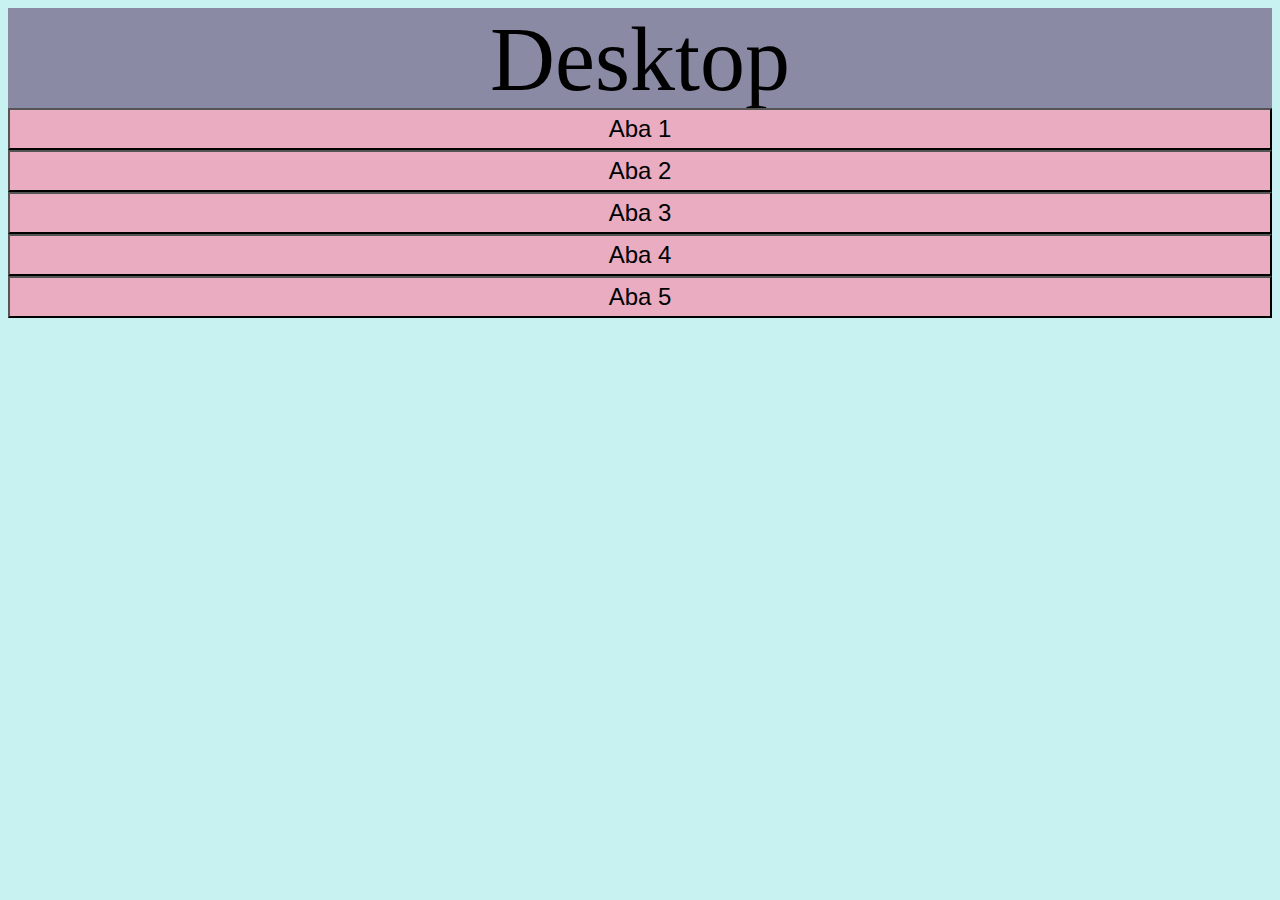
<file: index.html>
<!DOCTYPE html>
<html lang="en">
<head>
    <meta charset="UTF-8">
    <meta name="viewport" content="width=device-width, initial-scale=1.0">
    <title>Polar</title>
    <script src="./script/script.js"></script>
    <link rel="stylesheet" href="./estilo/base.css">
    <script src="./script/estruturas.js"></script>
</head>
<body>
    <header class="barra">
        <span class="mobile">Mobile</span>
        <span class="tablet">Tablet</span>
        <span class="desktop">Desktop</span>

    </header>

    <section class="conteudo">
       <div class="botoes">
        <button id="aba1" class="btn" onclick="abrir(1)"> Aba 1 </button>
        <button id="aba2" class="btn" onclick="abrir(2)"> Aba 2 </button>
        <button id="aba3" class="btn" onclick="abrir(3)"> Aba 3 </button>
        <button id="aba4" class="btn" onclick="abrir(4)"> Aba 4 </button>
        <button id="aba5" class="btn" onclick="abrir(5)"> Aba 5 </button>
       </div>
    
       <div class="abas">
        <div id="a1" class="aba1">
            <span id="h"></span>
        </div>
        <div id="a2" class="aba2">
            contar de: <input type="number" id="inicio">
            até: <input type="number" id="fim"><br>
            <button onclick="iniciarContagem()">Contar</button><br>
            <span id="valor"></span>
        </div>
        <div id="a3" class="aba3">
            <h3>Alarme</h3>
            <input type="number" id="hd" max="23" min="0" class="desp">:
            <input type="number" id="md" max="59" min="0" class="desp">:
            <input type="number" id="sd" max="59" min="0" class="desp">:
            <br><br>
            <button onclick="ligar_alarme()">Ligar Alarme</button>

        </div>
        <div id="a4" class="aba4">
            <div class="minha_fila"><span id="fila">Não tem fila</span></div>
            <div class="operacoes_fila">
                <button onclick="criarFila()">Criar fila</button><br>
                <button onclick="removerFila()">Remover fila</button><br>
                <div class="adicionar_fila">
                    Nome:<input type="text" id="nome"><button onclick="inserirElementoFila()">Inserir na fila</button>
                </div>
            </div>
        </div>
        <div id="a5" class="aba5">Estou na Aba 5</div>
       </div>
       
    </section>

</body>
</html>
</file>
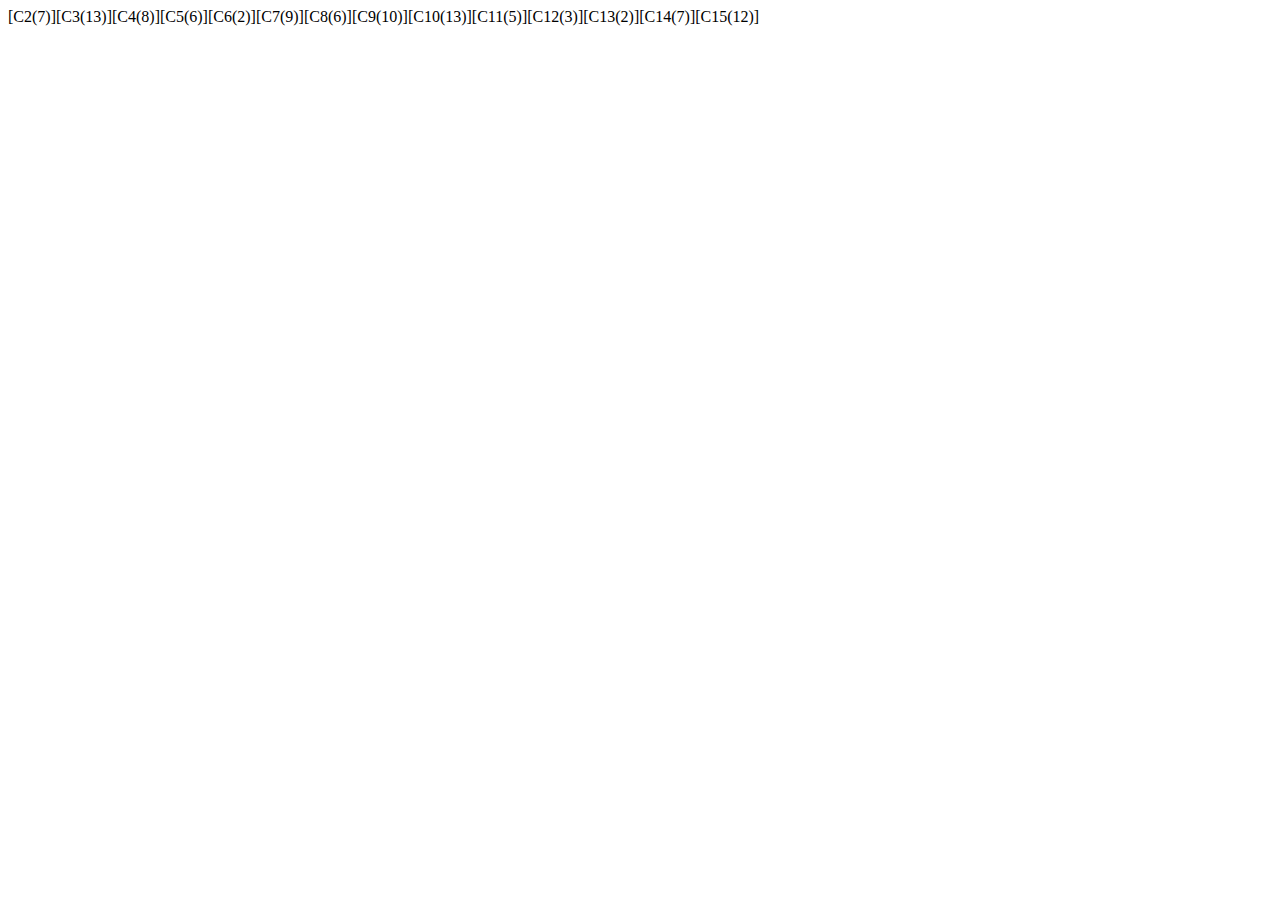
<file: estrutura/mercado.html>
<!DOCTYPE html>
<html lang="en">
<head>
    <meta charset="UTF-8">
    <meta http-equiv="X-UA-Compatible" content="IE=edge">
    <meta name="viewport" content="width=device-width, initial-scale=1.0">
    <title>Document</title>
</head>
<body>
    <div class="filaUnica">
        <span id="saidaFila1"></span>
    </div>

    <script src="estrutura.js"></script>
</body>
</html>
</file>
<file: estilo/base.css>
.desp{
    border: none;
    width: 50px;
    color: black;
    background-color: #347792;
    font-size: 30px;
   
}
.conteudo{
    width: 100%;
    text-align: center;
}
.btn{
    
    background: rgb(233, 172, 192);
    width: 100%;
    padding-top: 5px;
    padding-bottom: 5px;
}
#h{
    font-size: 90px;
    color: antiquewhite;
    font-style: italic;
}
#a1{
  display: none;
}
#c{
    font-size: 90px;
    color: antiquewhite;
    font-style: italic;
}
#a2{
    display: none;
}
#a3{
    display: none;
}
#a4{
    display: none;
}
#a5{
    display: none;
}
.aba1{
    background-color: rgb(194, 155, 231);
    width: 100%;
    height: 100px;
    text-align: center;

}
.aba2{
    background-color: rgb(172, 131, 211);
    width: 100%;
    height: 100px;
    text-align: center;

}
.aba3{
    background-color: rgb(157, 111, 199);
    width: 100%;
    height: 100px;

}
.aba4{
    background-color: rgb(147, 98, 192);
    width: 100%;
    height: 100px;

}
.aba5{
    background-color: rgb(131, 87, 172);
    width: 100%;
    height: 100px;

}
body{
    background-color: #c8f1f1;
}
.tablet{
    display: none;
}
.desktop{
    display: none;
}
.barra{
    width: 100%;
    height: 60px;
    background-color: rgb(188, 188, 233);
    text-align: center;
}
.mobile{
    font-size: 40px;
    color: black;
}
.conteudo{
    text-align: center;
}
.btn{
    margin-top: 0%;
    font-size: 24px;
}
@media (min-width: 720px) {
    .barra{
        height: 80px;
        background-color: rgb(170, 170, 199);
    }
    .mobile{
        display: none;
    }
    .tablet{
        display: inline;
        font-size: 60px;
        color: black;
    }
    .conteudo{
        text-align: left;
    }
    .btn{
        margin-top: 0px;
        font-size: 24px;
    }
    
}
@media ( min-width: 1228px){
    .barra{
        height: 100px;
        background-color: rgb(138, 138, 165);
    }
    .tablet{
        display: none;
    }
    .desktop{
        display: inline;
        font-size: 90px;
        background-color: rgb(138, 138, 165);
    }

}
</file>
